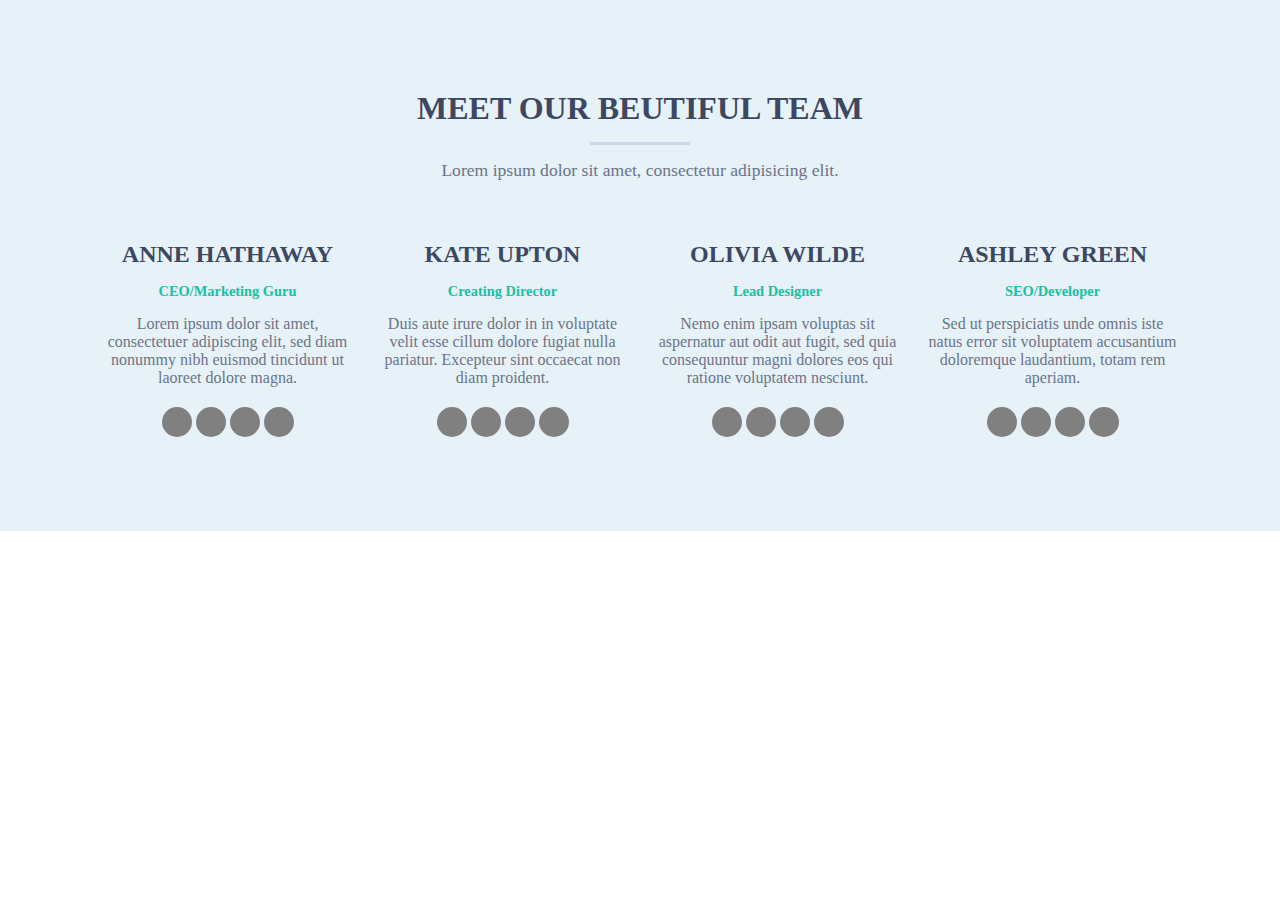
<file: html.html>
<html>

<head>
	<meta charset="utf-8">
	<title>Flex Box</title>
	<link rel="stylesheet" href="css.css">
</head>

<body>
	<div class="team__box">
		<div class="container">

		
			<div class="title">
				<h1 class="title__title">meet our beutiful team</h1>
				<div class="title__line"></div>
				<p class="title__text">Lorem ipsum dolor sit amet, consectetur adipisicing elit.</p>
			</div>

			<div class="team">
				<div class="team__flex">

					<div class="team__item">
						<h2 class="team__title">anne hathaway</h2>
						<h3 class="team__position">CEO/Marketing Guru</h3>
						<p class="team__text">Lorem ipsum dolor sit amet,
							consectetuer adipiscing elit, sed diam nonummy nibh euismod tincidunt ut laoreet dolore magna.</p>
						<div class="team__links">
							<div class="team__icon"></div>
							<div class="team__icon"></div>
							<div class="team__icon"></div>
							<div class="team__icon"></div>
						</div>
					</div>

					<div class="team__item">
						<h2 class="team__title">kate upton</h2>
						<h3 class="team__position">Creating Director</h3>
						<p class="team__text">Duis aute irure dolor in in voluptate velit esse cillum dolore fugiat nulla pariatur. Excepteur sint occaecat non diam proident.</p>
						<div class="team__links">
							<div class="team__icon"></div>
							<div class="team__icon"></div>
							<div class="team__icon"></div>
							<div class="team__icon"></div>
						</div>
					</div>

					<div class="team__item">
						<h2 class="team__title">olivia wilde</h2>
						<h3 class="team__position">Lead Designer</h3>
						<p class="team__text">Nemo enim ipsam voluptas sit aspernatur aut odit aut fugit, sed quia consequuntur magni dolores eos qui ratione voluptatem nesciunt.</p>
						<div class="team__links">
							<div class="team__icon"></div>
							<div class="team__icon"></div>
							<div class="team__icon"></div>
							<div class="team__icon"></div>
						</div>
					</div>

					<div class="team__item">
						<h2 class="team__title">ashley green</h2>
						<h3 class="team__position">SEO/Developer</h3>
						<p class="team__text">Sed ut perspiciatis unde omnis iste natus error sit voluptatem accusantium doloremque laudantium, totam rem aperiam.</p>
						<div class="team__links">
							<div class="team__icon"></div>
							<div class="team__icon"></div>
							<div class="team__icon"></div>
							<div class="team__icon"></div>
						</div>
					</div>
				</div>
			</div>


		</div>
	</div>
</body>










</html>
</file>
<file: css.css>
* {
	padding: 0;
	margin: 0;
}

body {
	text-align: center;
}

.container {
	max-width: 1100px;
	margin: 0 auto;
}

.team__box {
	background: #e7f1f8;
}

/*-------------------*/

.title {
	color: #3c4761;
	padding: 60px 0;
	padding-top: 90px;
}

.title__title {
	text-transform: uppercase;
}

.title__line {
	border-bottom: 3px solid #c8d9e5;
	width: 100px;
	margin: 15px auto;
}

.title__text {
	color: #6b7487;
	font-size: 1.1rem;
}



/*---------------------*/

.team {}

.team__flex {
	display: flex;
	justify-content: space-between;
	flex-wrap: wrap;
}

.team__item {
	max-width: 250px;
	margin: 0 auto;
}

/*-----------*/
@media(max-width: 1024px) {
	.team__item {
		flex-basis: 25%;
	}
}

@media (max-width: 480px) {
	.team__item {
		flex-basis: 50%;
	}
}

@media (max-width: 320px) {
	.team__item {
		flex-basis: 100%;
	}
}

.team__title {
	color: #3c4761;
	text-transform: uppercase;
}

.team__position {
	color: #17c2a4;
	padding: 15px;
	font-size: 0.9rem;
}

.team__text {
	color: #6b7487;
	padding-bottom: 20px;
}

.team__links {}

.team__icon {
	display: inline-block;
	width: 30px;
	height: 30px;
	border-radius: 100%;
	background: gray;
	margin-bottom: 90px;
}
</file>
